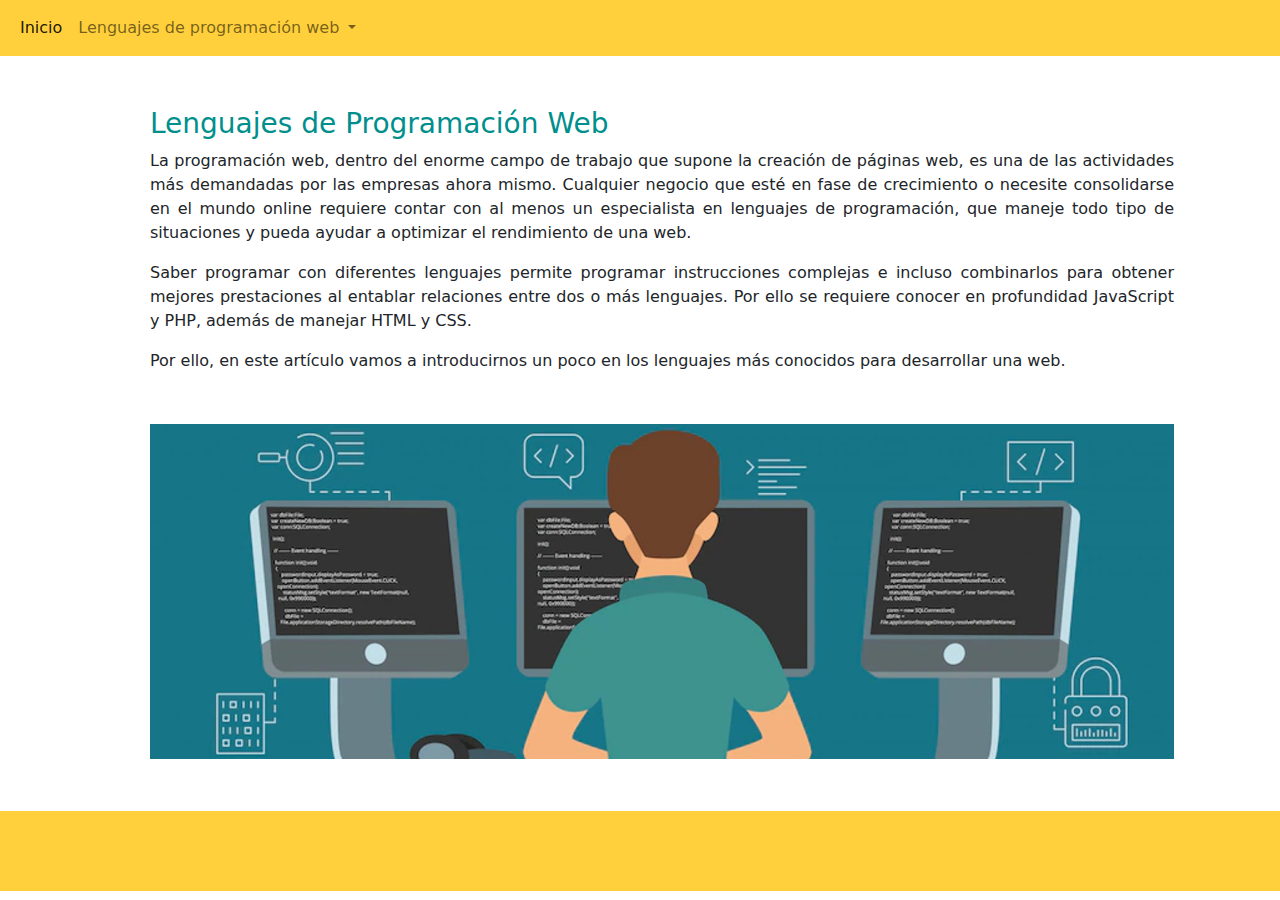
<file: Lenguajes de programacion Web/index.html>
<!DOCTYPE html>
<html lang="en">
<head>
    <meta charset="UTF-8">
    <meta http-equiv="X-UA-Compatible" content="IE=edge">
    <meta name="viewport" content="width=device-width, initial-scale=1.0">
    <link rel="stylesheet" href="css/style.css">
    <link rel="stylesheet" href="css/bootstrap.css">
    <script src="js/bootstrap.bundle.js"></script>
    <title>Lenguajes de programación web</title>
</head>
<body>
    <header>
        <div> 
            <nav class="navbar navbar-expand-lg"  style="background-color: #ffd03c;">
            <div class="container-fluid">
                <div class="collapse navbar-collapse" id="navbarNavDropdown">
                    <ul class="navbar-nav">
                        <li class="nav-item">
                            <a class="nav-link active" aria-current="page" href="index.html">Inicio</a>
                        </li>
                        <li class="nav-item dropdown">
                            <a class="nav-link dropdown-toggle" href="#" role="button" data-bs-toggle="dropdown"
                                aria-expanded="false">
                                Lenguajes de programación web
                            </a>
                            <ul class="dropdown-menu">
                                <li><a class="dropdown-item" href="LenguajesPOW/html.html">HTML</a></li>
                                <li><a class="dropdown-item" href="LenguajesPOW/css.html">CSS</a></li>
                                <li><a class="dropdown-item" href="LenguajesPOW/php.html">PHP</a></li>
                                <li><a class="dropdown-item" href="LenguajesPOW/javascrip.html">JAVASCRIP</a></li>
                                <li><a class="dropdown-item" href="LenguajesPOW/ruby.html">RUBY</a></li>
                                <li><a class="dropdown-item" href="LenguajesPOW/python.html">PYTHON</a></li>
                            </ul>
                        </li>
                    </ul>
                </div>
            </div>
        </nav>
        </div>
        
    </header>

    <article>
        <section>
            <div class="justify-content-center" id="margen">
                <h3 class="titulo">Lenguajes de Programación Web</h3>
                <p>La programación web, dentro del enorme campo de trabajo que supone la creación de páginas web, es una de las actividades más demandadas por las empresas ahora mismo. Cualquier negocio que esté en fase de crecimiento o necesite consolidarse en el mundo online requiere contar con al menos un especialista en lenguajes de programación, que maneje todo tipo de situaciones y pueda ayudar a optimizar el rendimiento de una web.</p>
        
                <p>Saber programar con diferentes lenguajes permite programar instrucciones complejas e incluso combinarlos para obtener mejores prestaciones al entablar relaciones entre dos o más lenguajes. Por ello se requiere conocer en profundidad JavaScript y PHP, además de manejar HTML y CSS.</p>

                <p>Por ello, en este artículo vamos a introducirnos un poco en los lenguajes más conocidos para desarrollar una web.</p>
            </div>
            
            <div class="justify-content-center" id="margen">
                <img src="img/img1.jpg" class="img-fluid" alt="...">
            </div>
            
        </section>
    </article>

    <footer>

    </footer>
</body>
</html>
</file>
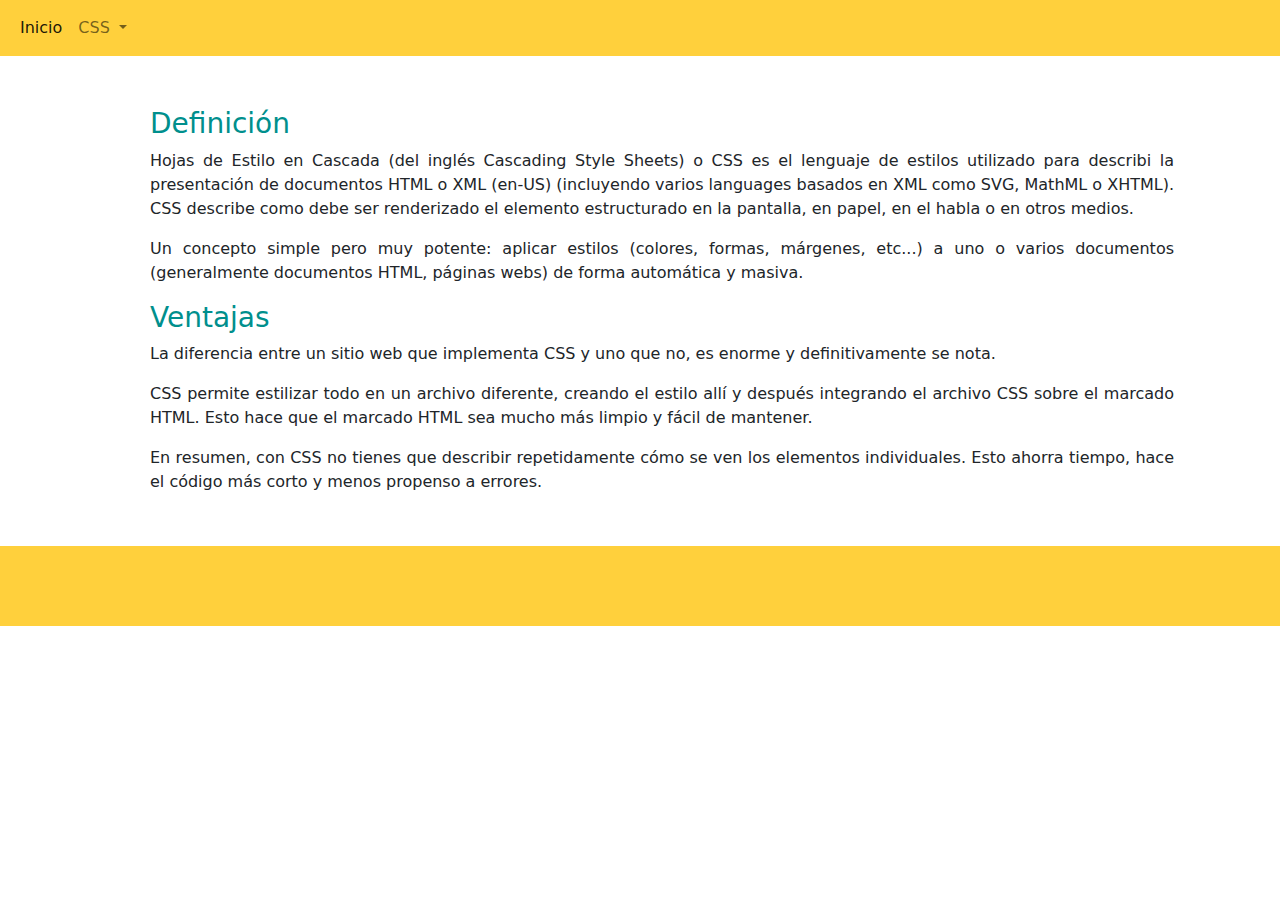
<file: Lenguajes de programacion Web/LenguajesPOW/css.html>
<!DOCTYPE html>
<html lang="en">

<head>
    <meta charset="UTF-8">
    <meta http-equiv="X-UA-Compatible" content="IE=edge">
    <meta name="viewport" content="width=device-width, initial-scale=1.0">
    <link rel="stylesheet" href="../css/style.css">
    <link rel="stylesheet" href="../css/bootstrap.css">
    <script src="../js/bootstrap.bundle.js"></script>
    <title>CSS</title>
</head>

<body>
    <header>
        <div>
            <nav class="navbar navbar-expand-lg" style="background-color: #ffd03c;">
                <div class="container-fluid">
                    <div class="collapse navbar-collapse" id="navbarNavDropdown">
                        <ul class="navbar-nav">
                            <li class="nav-item">
                                <a class="nav-link active" aria-current="page" href="../index.html">Inicio</a>
                            </li>
                            <li class="nav-item dropdown">
                                <a class="nav-link dropdown-toggle" href="#" role="button" data-bs-toggle="dropdown"
                                    aria-expanded="false">
                                    CSS
                                </a>
                                <ul class="dropdown-menu">
                                    <li><a class="dropdown-item" href="../LenguajesPOW/html.html">HTML</a></li>
                                    <li><a class="dropdown-item" href="../LenguajesPOW/php.html">PHP</a></li>
                                    <li><a class="dropdown-item" href="../LenguajesPOW/javascrip.html">JAVASCRIP</a>
                                    </li>
                                    <li><a class="dropdown-item" href="../LenguajesPOW/ruby.html">RUBY</a></li>
                                    <li><a class="dropdown-item" href="../LenguajesPOW/python.html">PYTHON</a></li>
                                </ul>
                            </li>
                        </ul>
                    </div>
                </div>
            </nav>
        </div>

    </header>

    <article>
        <section>
            <div class="justify-content-center" id="margen">
                <h3 class="titulo">Definición</h3>
                <p>Hojas de Estilo en Cascada (del inglés Cascading Style Sheets) o CSS es el lenguaje de estilos utilizado para describi la presentación de documentos HTML o XML (en-US) (incluyendo varios languages basados en XML como SVG, MathML o XHTML).
                CSS describe como debe ser renderizado el elemento estructurado en la pantalla, en papel, en el habla o en otros medios.</p>

                <p>Un concepto simple pero muy potente: aplicar estilos (colores, formas, márgenes, etc...) a uno o varios documentos (generalmente documentos HTML, páginas webs) de forma automática y masiva.</p>

                <h3 class="titulo">Ventajas</h3>
                <p>La diferencia entre un sitio web que implementa CSS y uno que no, es enorme y definitivamente se nota.</p>

                <p>CSS permite estilizar todo en un archivo diferente, creando el estilo allí y después integrando el archivo CSS sobre el marcado HTML. Esto hace que el marcado HTML sea mucho más limpio y fácil de mantener.</p>

                <p>En resumen, con CSS no tienes que describir repetidamente cómo se ven los elementos individuales. Esto ahorra tiempo, hace el código más corto y menos propenso a errores.</p>
            </div>
        </section>
    </article>

    <footer>

    </footer>
</body>

</html>
</file>
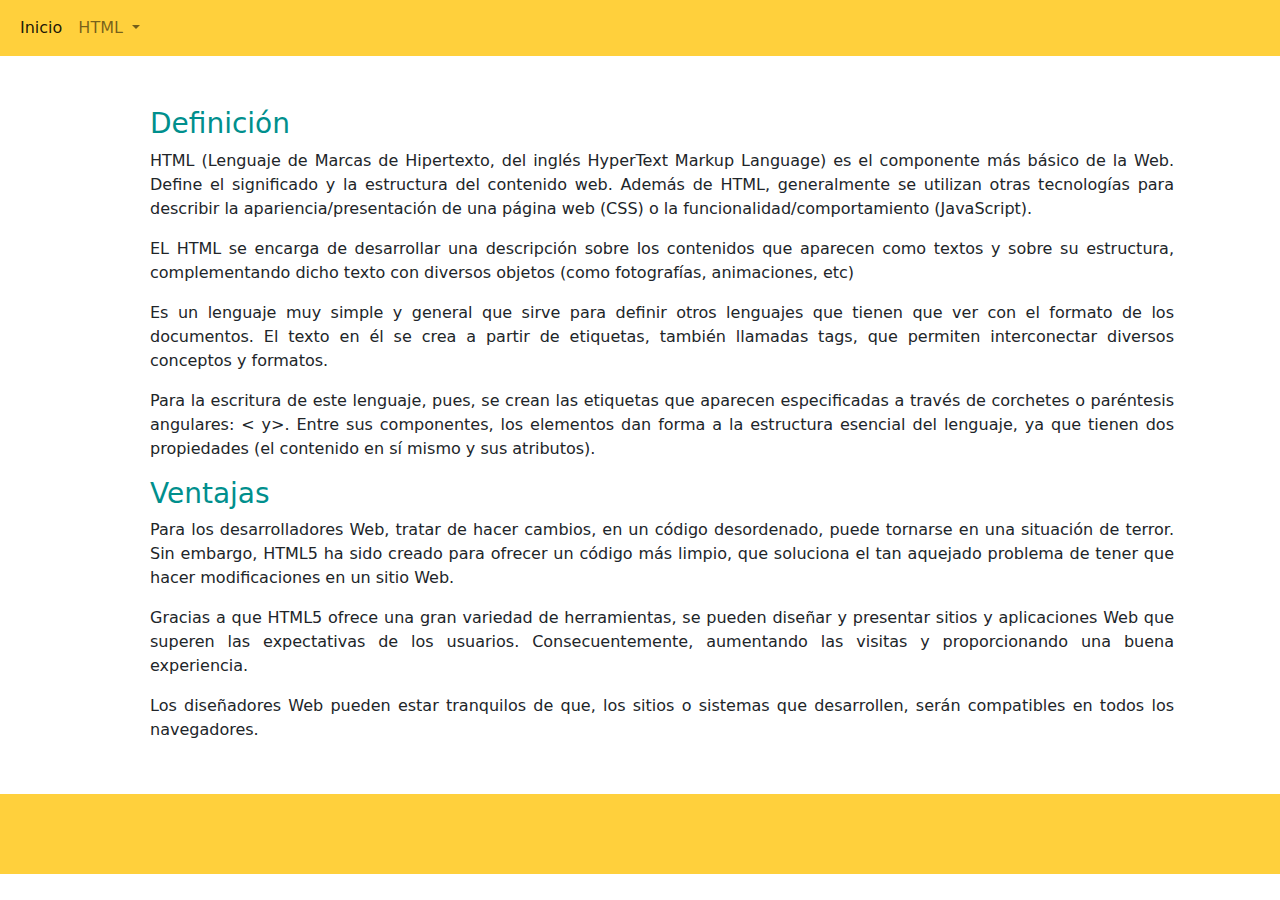
<file: Lenguajes de programacion Web/LenguajesPOW/html.html>
<!DOCTYPE html>
<html lang="en">

<head>
    <meta charset="UTF-8">
    <meta http-equiv="X-UA-Compatible" content="IE=edge">
    <meta name="viewport" content="width=device-width, initial-scale=1.0">
    <link rel="stylesheet" href="../css/style.css">
    <link rel="stylesheet" href="../css/bootstrap.css">
    <script src="../js/bootstrap.bundle.js"></script>
    <title>HTML</title>
</head>

<body>
    <header>
        <div>
            <nav class="navbar navbar-expand-lg" style="background-color: #ffd03c;">
                <div class="container-fluid">
                    <div class="collapse navbar-collapse" id="navbarNavDropdown">
                        <ul class="navbar-nav">
                            <li class="nav-item">
                                <a class="nav-link active" aria-current="page" href="../index.html">Inicio</a>
                            </li>
                            <li class="nav-item dropdown">
                                <a class="nav-link dropdown-toggle" href="#" role="button" data-bs-toggle="dropdown"
                                    aria-expanded="false">
                                    HTML
                                </a>
                                <ul class="dropdown-menu">
                                    
                                    <li><a class="dropdown-item" href="../LenguajesPOW/css.html">CSS</a></li>
                                    <li><a class="dropdown-item" href="../LenguajesPOW/php.html">PHP</a></li>
                                    <li><a class="dropdown-item" href="../LenguajesPOW/javascrip.html">JAVASCRIP</a></li>
                                    <li><a class="dropdown-item" href="../LenguajesPOW/ruby.html">RUBY</a></li>
                                    <li><a class="dropdown-item" href="../LenguajesPOW/python.html">PYTHON</a></li>
                                </ul>
                            </li>
                        </ul>
                    </div>
                </div>
            </nav>
        </div>

    </header>

    <article>
        <section>
            <div class="justify-content-center" id="margen">
                <h3 class="titulo">Definición</h3>

                <p>HTML (Lenguaje de Marcas de Hipertexto, del inglés HyperText Markup Language) es el componente más básico de la Web.
                Define el significado y la estructura del contenido web. Además de HTML, generalmente se utilizan otras tecnologías para describir la apariencia/presentación de una página web (CSS) o la funcionalidad/comportamiento (JavaScript).</p>

                <p>EL HTML se encarga de desarrollar una descripción sobre los contenidos que aparecen como textos y sobre su estructura,
                complementando dicho texto con diversos objetos (como fotografías, animaciones, etc)
                </p>

                <p>Es un lenguaje muy simple y general que sirve para definir otros lenguajes que tienen que ver con el formato de los documentos. El texto en él se crea a partir de etiquetas, también llamadas tags, que permiten interconectar diversos
                conceptos y formatos.</p>

                <p>Para la escritura de este lenguaje, pues, se crean las etiquetas que aparecen especificadas a través de corchetes o paréntesis angulares: < y>. Entre sus componentes, los elementos dan forma a la estructura esencial del lenguaje, ya que
                tienen dos propiedades (el contenido en sí mismo y sus atributos).</p>

                <h3 class="titulo">Ventajas</h3>
                <p>Para los desarrolladores Web, tratar de hacer cambios, en un código desordenado, puede tornarse en una situación de terror. Sin embargo, HTML5 ha sido creado para ofrecer un código más limpio, que soluciona el tan aquejado problema de tener que hacer modificaciones en un sitio Web.</p>

                <p>Gracias a que HTML5 ofrece una gran variedad de herramientas, se pueden diseñar y presentar sitios y aplicaciones Web que superen las expectativas de los usuarios. Consecuentemente, aumentando las visitas y proporcionando una buena experiencia.</p>

                <p>Los diseñadores Web pueden estar tranquilos de que, los sitios o sistemas que desarrollen, serán compatibles en todos los navegadores.</p>
            </div>
        </section>
    </article>

    <footer>

    </footer>
</body>

</html>
</file>
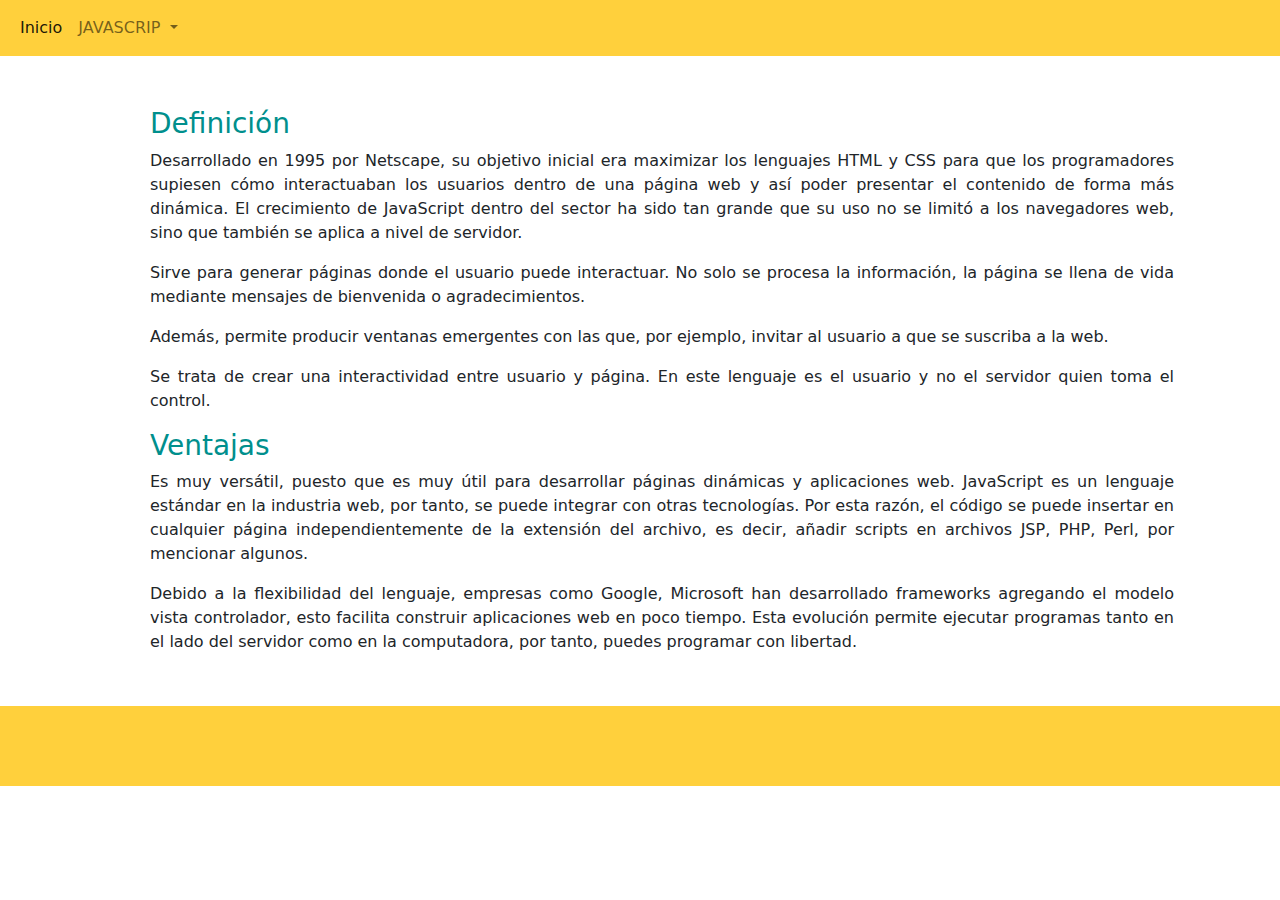
<file: Lenguajes de programacion Web/LenguajesPOW/javascrip.html>
<!DOCTYPE html>
<html lang="en">

<head>
    <meta charset="UTF-8">
    <meta http-equiv="X-UA-Compatible" content="IE=edge">
    <meta name="viewport" content="width=device-width, initial-scale=1.0">
    <link rel="stylesheet" href="../css/style.css">
    <link rel="stylesheet" href="../css/bootstrap.css">
    <script src="../js/bootstrap.bundle.js"></script>
    <title>JAVASCRIP</title>
</head>

<body>
    <header>
        <div>
            <nav class="navbar navbar-expand-lg" style="background-color: #ffd03c;">
                <div class="container-fluid">
                    <div class="collapse navbar-collapse" id="navbarNavDropdown">
                        <ul class="navbar-nav">
                            <li class="nav-item">
                                <a class="nav-link active" aria-current="page" href="../index.html">Inicio</a>
                            </li>
                            <li class="nav-item dropdown">
                                <a class="nav-link dropdown-toggle" href="#" role="button" data-bs-toggle="dropdown"
                                    aria-expanded="false">
                                    JAVASCRIP
                                </a>
                                <ul class="dropdown-menu">
                                    <li><a class="dropdown-item" href="../LenguajesPOW/html.html">HTML</a></li>
                                    <li><a class="dropdown-item" href="../LenguajesPOW/css.html">CSS</a></li>
                                    <li><a class="dropdown-item" href="../LenguajesPOW/php.html">PHP</a></li>
                                    <li><a class="dropdown-item" href="../LenguajesPOW/ruby.html">RUBY</a></li>
                                    <li><a class="dropdown-item" href="../LenguajesPOW/python.html">PYTHON</a></li>
                                </ul>
                            </li>
                        </ul>
                    </div>
                </div>
            </nav>
        </div>

    </header>

    <article>
        <section>
            <div class="justify-content-center" id="margen">
                <h3 class="titulo">Definición</h3>
                <p>Desarrollado en 1995 por Netscape, su objetivo inicial era maximizar los lenguajes HTML y CSS para que los programadores supiesen cómo interactuaban los usuarios dentro de una página web y así poder presentar el contenido de forma más dinámica. El crecimiento de JavaScript dentro del sector ha sido tan grande que su uso no se limitó a los navegadores web, sino que también se aplica a nivel de servidor.</p>

                <p>Sirve para generar páginas donde el usuario puede interactuar. No solo se procesa la información, la página se llena de vida mediante mensajes de bienvenida o agradecimientos. </p>
                    
                <p>Además, permite producir ventanas emergentes con las que, por ejemplo, invitar al usuario a que se suscriba a la web.</p>
                
                <p>Se trata de crear una interactividad entre usuario y página. En este lenguaje es el usuario y no el servidor quien toma
                el control.</p>
                
                <h3 class="titulo">Ventajas</h3>
                <p>Es muy versátil, puesto que es muy útil para desarrollar páginas dinámicas y aplicaciones web. JavaScript es un lenguaje estándar en la industria web, por tanto, se puede integrar con otras tecnologías. Por esta razón, el código se puede insertar en cualquier página independientemente de la extensión del archivo, es decir, añadir
                scripts en archivos JSP, PHP, Perl, por mencionar algunos.</p>

                <p>Debido a la flexibilidad del lenguaje, empresas como Google, Microsoft han desarrollado frameworks agregando el modelo vista controlador, esto facilita construir aplicaciones web en poco tiempo. Esta evolución permite ejecutar programas
                tanto en el lado del servidor como en la computadora, por tanto, puedes programar con libertad.</p>
            </div>

        </section>
    </article>

    <footer>

    </footer>
</body>

</html>
</file>
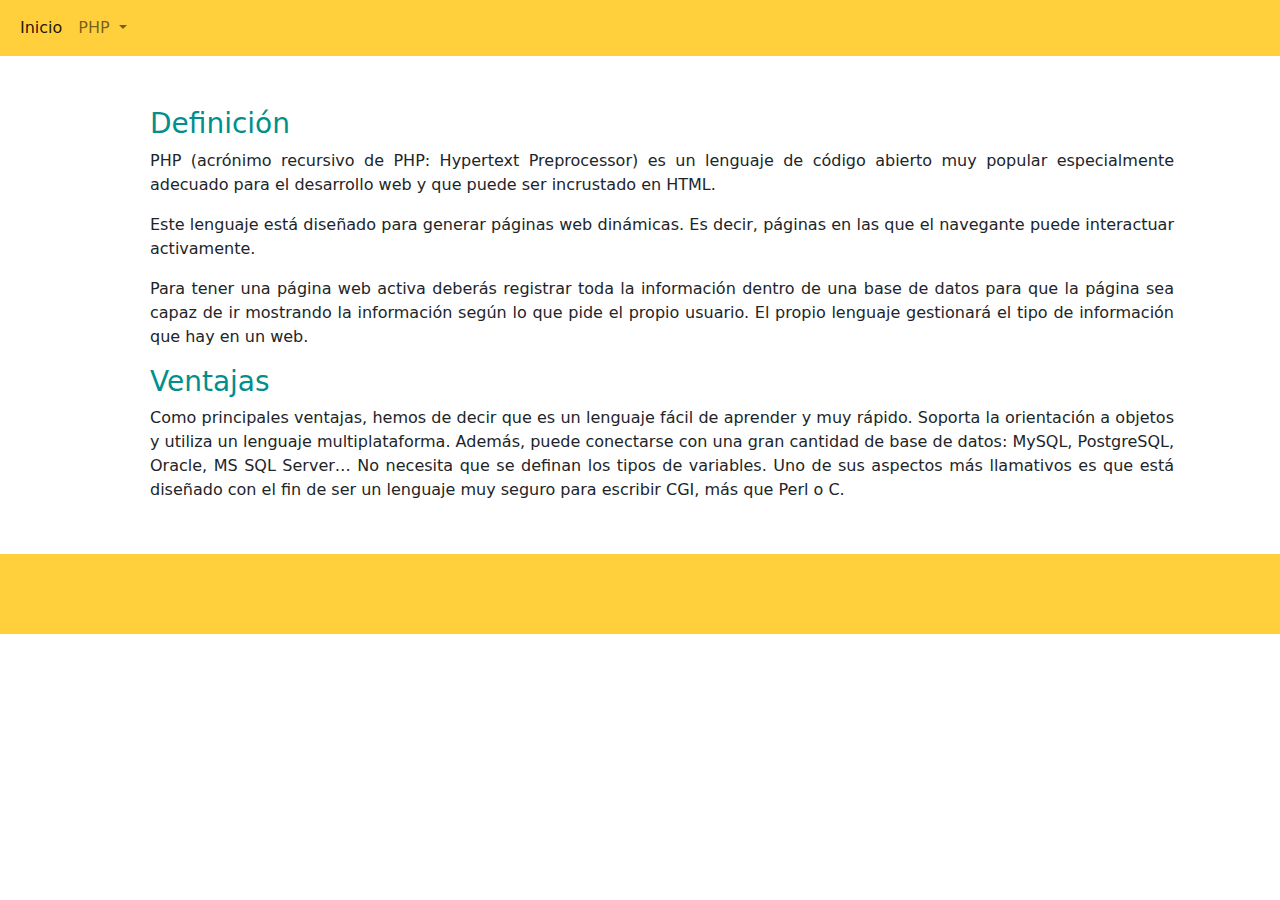
<file: Lenguajes de programacion Web/LenguajesPOW/php.html>
<!DOCTYPE html>
<html lang="en">

<head>
    <meta charset="UTF-8">
    <meta http-equiv="X-UA-Compatible" content="IE=edge">
    <meta name="viewport" content="width=device-width, initial-scale=1.0">
    <link rel="stylesheet" href="../css/style.css">
    <link rel="stylesheet" href="../css/bootstrap.css">
    <script src="../js/bootstrap.bundle.js"></script>
    <title>PHP</title>
</head>

<body>
    <header>
        <div>
            <nav class="navbar navbar-expand-lg" style="background-color: #ffd03c;">
                <div class="container-fluid">
                    <div class="collapse navbar-collapse" id="navbarNavDropdown">
                        <ul class="navbar-nav">
                            <li class="nav-item">
                                <a class="nav-link active" aria-current="page" href="../index.html">Inicio</a>
                            </li>
                            <li class="nav-item dropdown">
                                <a class="nav-link dropdown-toggle" href="#" role="button" data-bs-toggle="dropdown"
                                    aria-expanded="false">
                                    PHP
                                </a>
                                <ul class="dropdown-menu">
                                    <li><a class="dropdown-item" href="../LenguajesPOW/html.html">HTML</a></li>
                                    <li><a class="dropdown-item" href="../LenguajesPOW/css.html">CSS</a></li>
                                    <li><a class="dropdown-item" href="../LenguajesPOW/javascrip.html">JAVASCRIP</a></li>
                                    <li><a class="dropdown-item" href="../LenguajesPOW/ruby.html">RUBY</a></li>
                                    <li><a class="dropdown-item" href="../LenguajesPOW/python.html">PYTHON</a></li>
                                </ul>
                            </li>
                        </ul>
                    </div>
                </div>
            </nav>
        </div>

    </header>

    <article>
        <section>
            <div class="justify-content-center" id="margen">
                <h3 class="titulo">Definición</h3>
                <p>PHP (acrónimo recursivo de PHP: Hypertext Preprocessor) es un lenguaje de código abierto muy popular especialmente adecuado para el desarrollo web y que puede ser incrustado en HTML.</p>

                <p>Este lenguaje está diseñado para generar páginas web dinámicas. Es decir, páginas en las que el navegante puede interactuar activamente.</p>

                <p>Para tener una página web activa deberás registrar toda la información dentro de una base de datos para que la página sea capaz de ir mostrando la información según lo que pide el propio usuario. El propio lenguaje gestionará el tipo de
                información que hay en un web.</p>

                <h3 class="titulo">Ventajas</h3>
                <p>Como principales ventajas, hemos de decir que es un lenguaje fácil de aprender y muy rápido. Soporta la orientación a objetos y utiliza un lenguaje multiplataforma. Además, puede conectarse con una gran cantidad de base de datos: MySQL, PostgreSQL, Oracle, MS SQL Server… No necesita que se definan los tipos de variables. Uno de sus aspectos más llamativos es que está diseñado con el fin de ser un lenguaje muy seguro para escribir CGI, más que Perl o C.</p>
            </div>

        </section>
    </article>

    <footer>

    </footer>
</body>

</html>
</file>
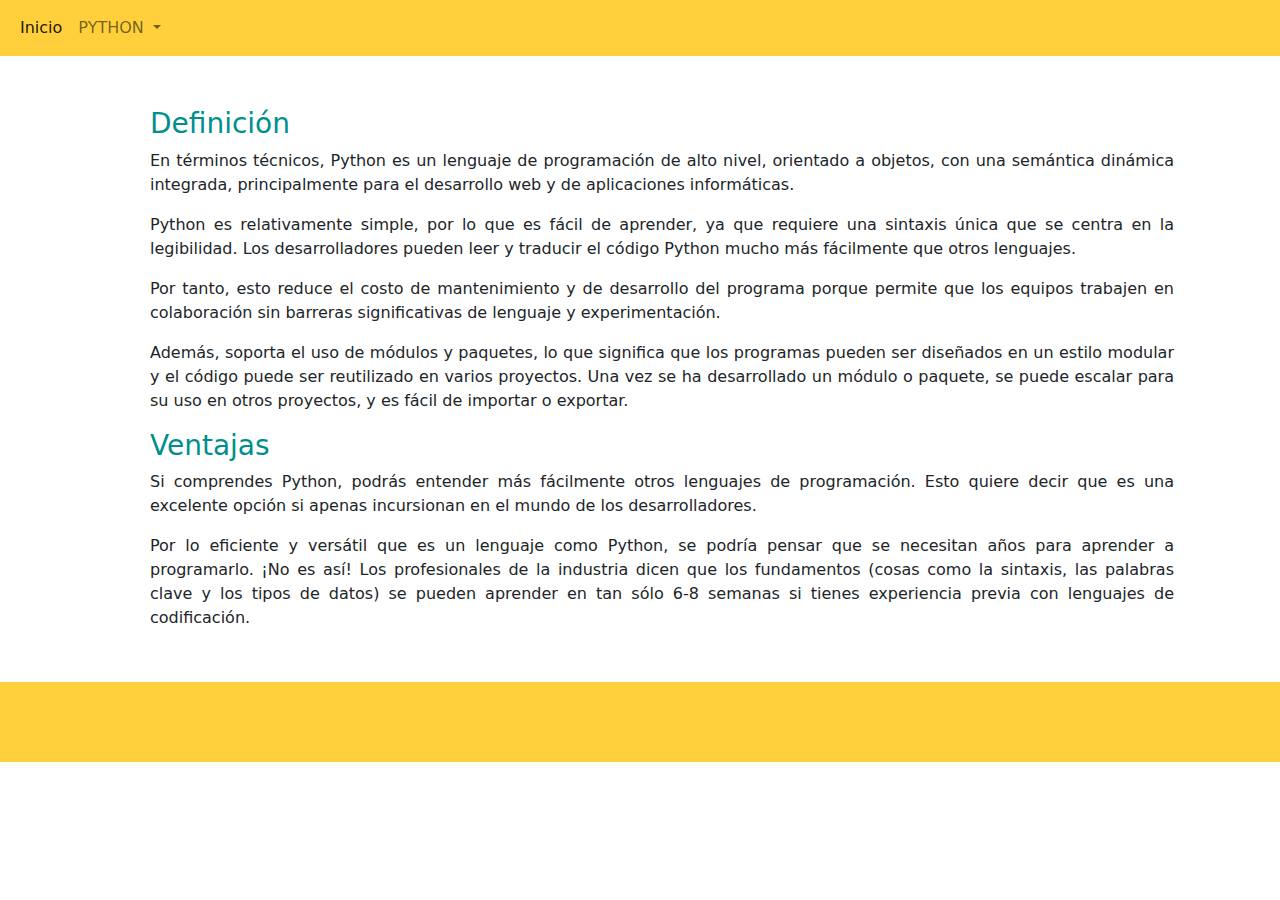
<file: Lenguajes de programacion Web/LenguajesPOW/python.html>
<!DOCTYPE html>
<html lang="en">

<head>
    <meta charset="UTF-8">
    <meta http-equiv="X-UA-Compatible" content="IE=edge">
    <meta name="viewport" content="width=device-width, initial-scale=1.0">
    <link rel="stylesheet" href="../css/style.css">
    <link rel="stylesheet" href="../css/bootstrap.css">
    <script src="../js/bootstrap.bundle.js"></script>
    <title>PYTHON</title>
</head>

<body>
    <header>
        <div>
            <nav class="navbar navbar-expand-lg" style="background-color: #ffd03c;">
                <div class="container-fluid">
                    <div class="collapse navbar-collapse" id="navbarNavDropdown">
                        <ul class="navbar-nav">
                            <li class="nav-item">
                                <a class="nav-link active" aria-current="page" href="../index.html">Inicio</a>
                            </li>
                            <li class="nav-item dropdown">
                                <a class="nav-link dropdown-toggle" href="#" role="button" data-bs-toggle="dropdown"
                                    aria-expanded="false">
                                    PYTHON
                                </a>
                                <ul class="dropdown-menu">
                                    <li><a class="dropdown-item" href="../LenguajesPOW/html.html">HTML</a></li>
                                    <li><a class="dropdown-item" href="../LenguajesPOW/css.html">CSS</a></li>
                                    <li><a class="dropdown-item" href="../LenguajesPOW/php.html">PHP</a></li>
                                    <li><a class="dropdown-item" href="../LenguajesPOW/javascrip.html">JAVASCRIP</a>
                                    </li>
                                    <li><a class="dropdown-item" href="../LenguajesPOW/ruby.html">RUBY</a></li>
                                </ul>
                            </li>
                        </ul>
                    </div>
                </div>
            </nav>
        </div>

    </header>

    <article>
        <section>
            <div class="justify-content-center" id="margen">
                <h3 class="titulo">Definición</h3>
                <p>En términos técnicos, Python es un lenguaje de programación de alto nivel, orientado a objetos, con una semántica dinámica integrada, principalmente para el desarrollo web y de aplicaciones informáticas.</p>

                <p>Python es relativamente simple, por lo que es fácil de aprender, ya que requiere una sintaxis única que se centra en la legibilidad. Los desarrolladores pueden leer y traducir el código Python mucho más fácilmente que otros lenguajes.</p>

                <p>Por tanto, esto reduce el costo de mantenimiento y de desarrollo del programa porque permite que los equipos trabajen en colaboración sin barreras significativas de lenguaje y experimentación.</p>

                <p>Además, soporta el uso de módulos y paquetes, lo que significa que los programas pueden ser diseñados en un estilo modular y el código puede ser reutilizado en varios proyectos. Una vez se ha desarrollado un módulo o paquete, se puede escalar para su uso en otros proyectos, y es fácil de importar o exportar.</p>

                <h3 class="titulo">Ventajas</h3>
                <p>Si comprendes Python, podrás entender más fácilmente otros lenguajes de programación. Esto quiere decir que es una excelente opción si apenas incursionan en el mundo de los desarrolladores.</p>

                <p>Por lo eficiente y versátil que es un lenguaje como Python, se podría pensar que se necesitan años para aprender a programarlo. ¡No es así! Los profesionales de la industria dicen que los fundamentos (cosas como la sintaxis, las palabras clave y los tipos de datos) se pueden aprender en tan sólo 6-8 semanas si tienes experiencia previa con lenguajes de codificación.</p>
            </div>


        </section>
    </article>

    <footer>

    </footer>
</body>

</html>
</file>
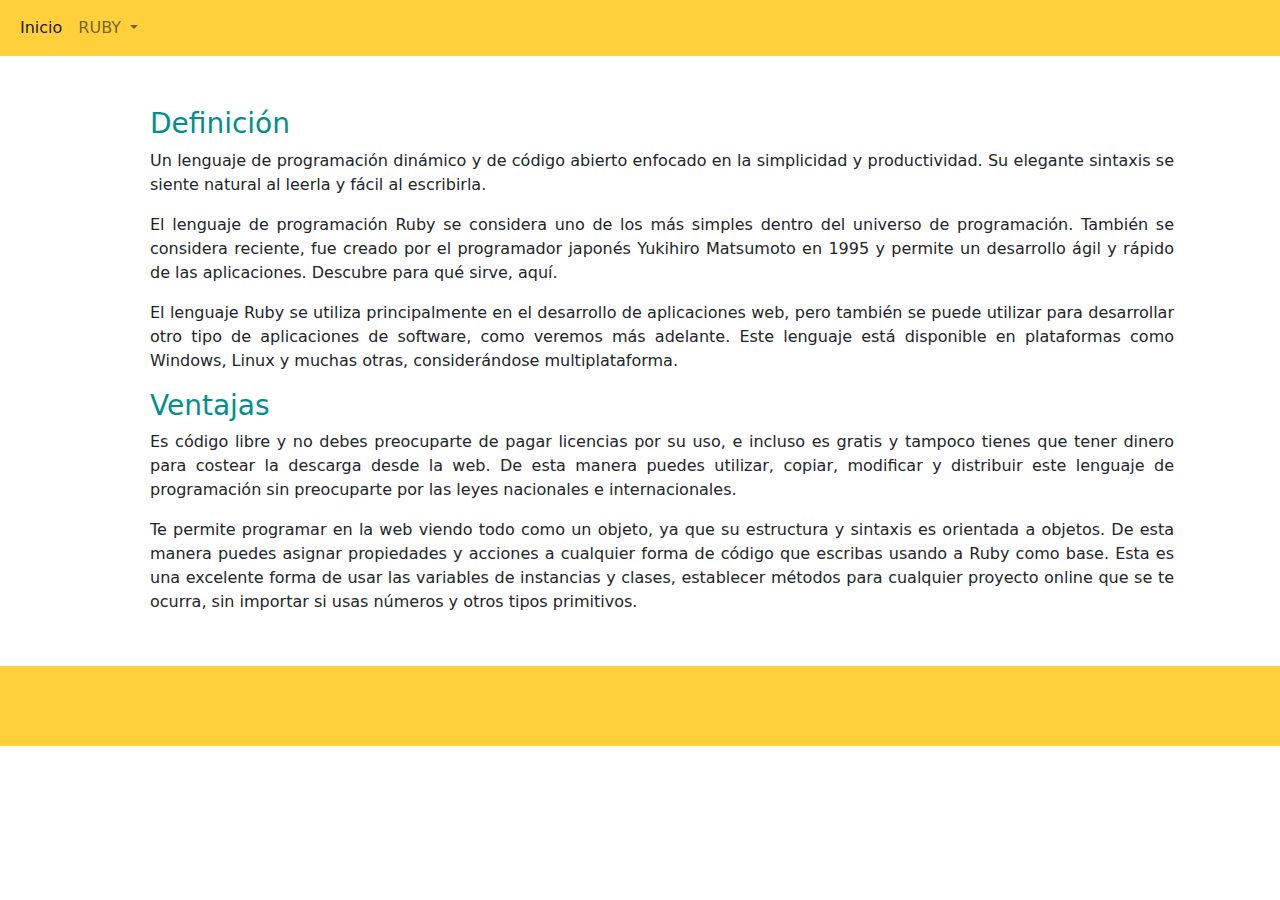
<file: Lenguajes de programacion Web/LenguajesPOW/ruby.html>
<!DOCTYPE html>
<html lang="en">

<head>
    <meta charset="UTF-8">
    <meta http-equiv="X-UA-Compatible" content="IE=edge">
    <meta name="viewport" content="width=device-width, initial-scale=1.0">
    <link rel="stylesheet" href="../css/style.css">
    <link rel="stylesheet" href="../css/bootstrap.css">
    <script src="../js/bootstrap.bundle.js"></script>
    <title>RUBY</title>
</head>

<body>
    <header>
        <div>
            <nav class="navbar navbar-expand-lg" style="background-color: #ffd03c;">
                <div class="container-fluid">
                    <div class="collapse navbar-collapse" id="navbarNavDropdown">
                        <ul class="navbar-nav">
                            <li class="nav-item">
                                <a class="nav-link active" aria-current="page" href="../index.html">Inicio</a>
                            </li>
                            <li class="nav-item dropdown">
                                <a class="nav-link dropdown-toggle" href="#" role="button" data-bs-toggle="dropdown"
                                    aria-expanded="false">
                                    RUBY
                                </a>
                                <ul class="dropdown-menu">
                                    <li><a class="dropdown-item" href="../LenguajesPOW/html.html">HTML</a></li>
                                    <li><a class="dropdown-item" href="../LenguajesPOW/css.html">CSS</a></li>
                                    <li><a class="dropdown-item" href="../LenguajesPOW/php.html">PHP</a></li>
                                    <li><a class="dropdown-item" href="../LenguajesPOW/javascrip.html">JAVASCRIP</a>
                                    </li>
                                    <li><a class="dropdown-item" href="../LenguajesPOW/python.html">PYTHON</a></li>
                                </ul>
                            </li>
                        </ul>
                    </div>
                </div>
            </nav>
        </div>

    </header>

    <article>
        <section>
            <div class="justify-content-center" id="margen">
                <h3 class="titulo">Definición</h3>
                <p>Un lenguaje de programación dinámico y de código abierto enfocado en la simplicidad y productividad. Su elegante sintaxis se siente natural al leerla y fácil al escribirla.</p>

                <p>El lenguaje de programación Ruby se considera uno de los más simples dentro del universo de programación. También se considera reciente, fue creado por el programador japonés Yukihiro Matsumoto en 1995 y permite un desarrollo ágil y rápido de las aplicaciones. Descubre para qué sirve, aquí.</p>

                <p>El lenguaje Ruby se utiliza principalmente en el desarrollo de aplicaciones web, pero también se puede utilizar para desarrollar otro tipo de aplicaciones de software, como veremos más adelante. Este lenguaje está disponible en plataformas como Windows, Linux y muchas otras, considerándose multiplataforma.</p>

                <h3 class="titulo">Ventajas</h3>
                <p>Es código libre y no debes preocuparte de pagar licencias por su uso, e incluso es gratis y tampoco tienes que tener dinero para costear la descarga desde la web. De esta manera puedes utilizar, copiar, modificar y distribuir este lenguaje de programación sin preocuparte por las leyes nacionales e internacionales.</p>

                <p>Te permite programar en la web viendo todo como un objeto, ya que su estructura y sintaxis es orientada a objetos. De esta manera puedes asignar propiedades y acciones a cualquier forma de código que escribas usando a Ruby como base. Esta es una excelente forma de usar las variables de instancias y clases, establecer métodos para cualquier proyecto online que se te ocurra, sin importar si usas números y otros tipos primitivos.</p>
            </div>
        </section>
    </article>

    <footer>

    </footer>
</body>

</html>
</file>
<file: Lenguajes de programacion Web/css/style.css>
* {
    margin: 0;
    padding: 0;
}

body {
    font-family: Arial, Helvetica, sans-serif;
}

h3 {
    color: #008f8d;
}

ul li {
    color: #008f8d;
}

footer {
    width: 100%;
    position: relative;
    clear: both;
    height: 80px;
    margin-top: 0;
    padding-top: visible;
    background-color: #ffd03c;
}

#margen {
    text-align: justify;
    margin: 4%;
    margin-left: 150px;
    margin-right: 150px;
    width: 80%;

}

#img{
    width: 150px;
    height: 160px;
}
</file>
